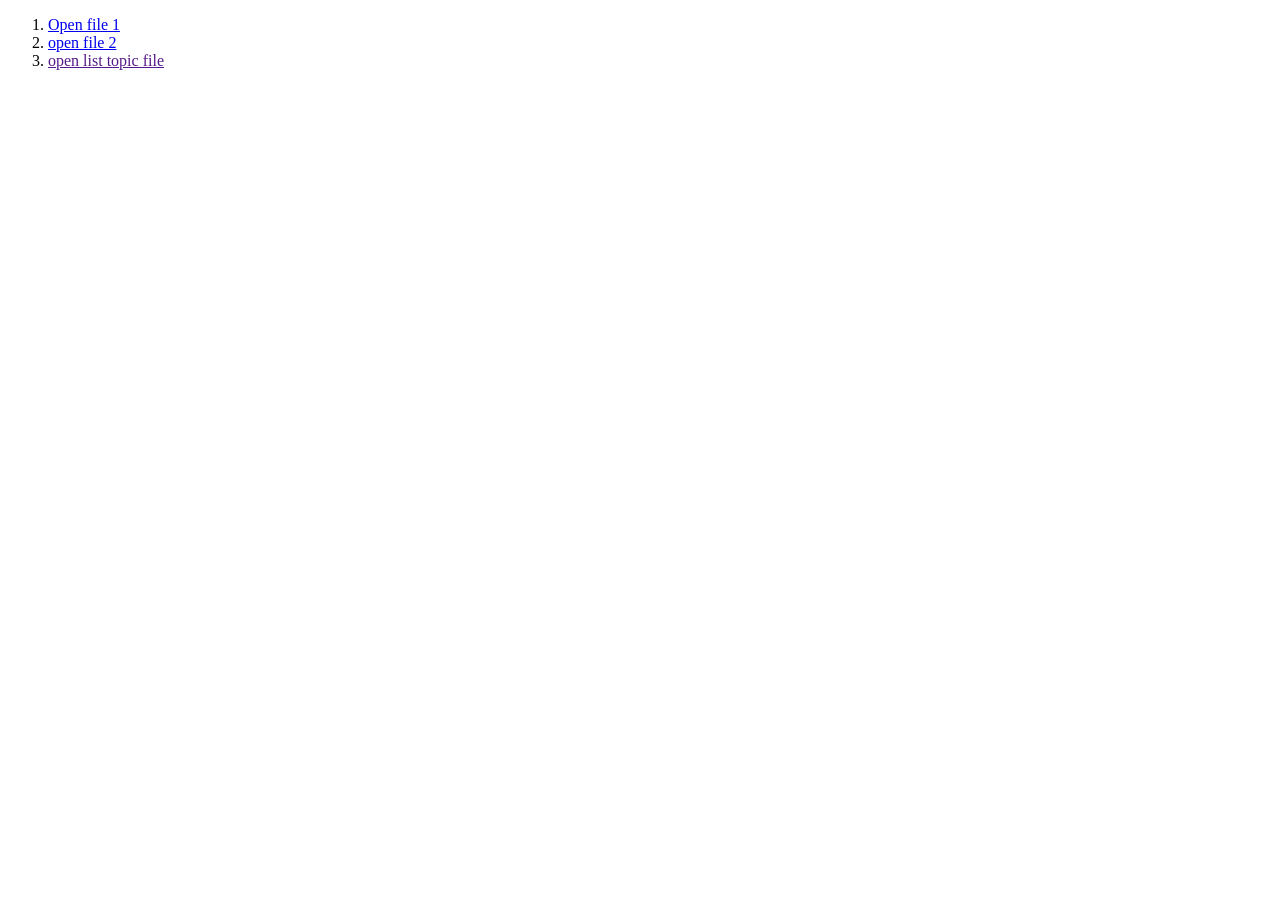
<file: links/index.html>
<!DOCTYPE html>
<html lang="en">
<head>
    <meta charset="UTF-8">
    <meta name="viewport" content="width=device-width, initial-scale=1.0">
    <title>Document</title>
</head>
<body>
    <ol>
        <li>
            <a href="class1.html" target="_blank">Open file 1</a>
        </li>
        <li>
            <a href="class2.html">open file 2</a>

        </li>
        <li>
            <a href="">open list topic file</a>
        </li>
    </ol>
    
</body>
</html>
</file>
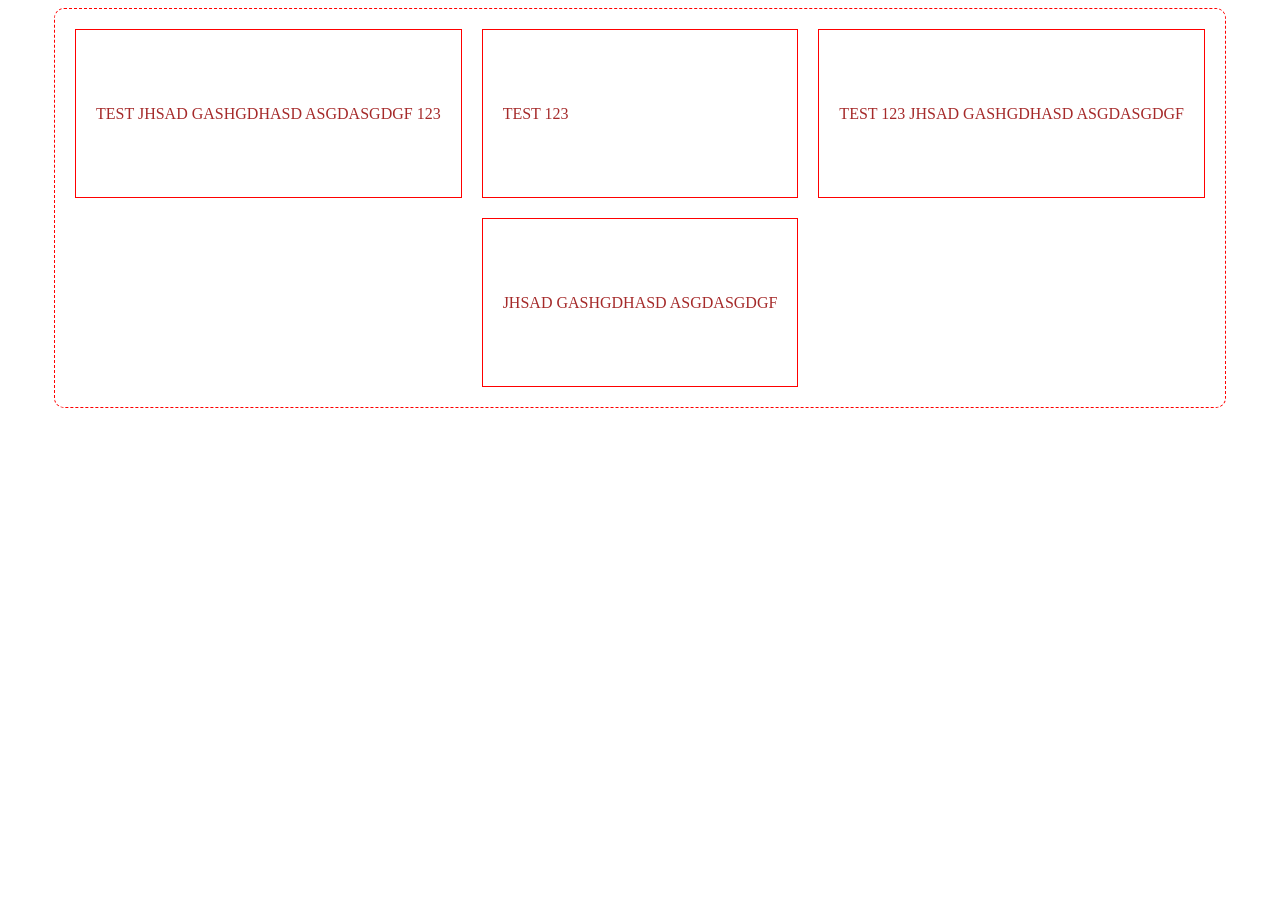
<file: card.html>
<!DOCTYPE html>
<html lang="en">
  <head>
    <meta charset="UTF-8" />
    <meta name="viewport" content="width=device-width, initial-scale=1.0" />
    <title>Document</title>
    <link rel="stylesheet" href="./card.css" />
    
  </head>
  <body>
    <!-- <ol >
        <li>Lorem ipsum dolor sit amet, consectetur adipisicing elit. Suscipit in incidunt itaque placeat eos saepe, obcaecati iste, voluptates minima atque iure, eligendi quisquam? Cum quas pariatur repudiandae! Porro, et esse?

        </li>
        <li>Lorem ipsum dolor sit amet consectetur adipisicing elit. Explicabo est excepturi ad, veniam aliquid laborum voluptates illum nesciunt dolore a nihil nulla ipsam perspiciatis iste architecto magni ut earum. Tenetur.

        </li>
        <li>new items</li>
        <li>new items</li>
    </ol> -->
    <table>
        <tr>
            <td>TEST JHSAD GASHGDHASD ASGDASGDGF 123</td>
            <td>TEST 123</td>
            <td>TEST 123 JHSAD GASHGDHASD ASGDASGDGF</td>
        </tr>
          <tr>
            <td></td>
            <td> JHSAD GASHGDHASD ASGDASGDGF</td>
            <td></td>
        </tr>
    </table>
    <!-- <div >

    </div> -->
    <!-- <h1>URBANI RATES</h1>
     <img
          src="https://images.unsplash.com/photo-1588466585717-f8041aec7875?w=500&auto=format&fit=crop&q=60&ixlib=rb-4.1.0&ixid=M3wxMjA3fDB8MHxzZWFyY2h8M3x8Z29hdHxlbnwwfHwwfHx8MA%3D%3D"
          alt=""
        /> -->
    <!-- <div class="main">
      <div class="card">
        <img
          src="https://images.unsplash.com/photo-1524024973431-2ad916746881?w=500&auto=format&fit=crop&q=60&ixlib=rb-4.1.0&ixid=M3wxMjA3fDB8MHxzZWFyY2h8Mnx8Z29hdHxlbnwwfHwwfHx8MA%3D%3D"
          alt=""
        />
        <p>
          <b>Us Price : $100</b>
        </p>
      </div>
      <div class="card">
        <img
          src="https://images.unsplash.com/photo-1588466585717-f8041aec7875?w=500&auto=format&fit=crop&q=60&ixlib=rb-4.1.0&ixid=M3wxMjA3fDB8MHxzZWFyY2h8M3x8Z29hdHxlbnwwfHwwfHx8MA%3D%3D"
          alt=""
        />
        <p>
          <b>Us Price : $100</b>
        </p>
      </div>
      <div class="card">
        <img
          src="https://images.unsplash.com/photo-1588466585717-f8041aec7875?w=500&auto=format&fit=crop&q=60&ixlib=rb-4.1.0&ixid=M3wxMjA3fDB8MHxzZWFyY2h8M3x8Z29hdHxlbnwwfHwwfHx8MA%3D%3D"
          alt=""
        />
        <p>
          <b>Us Price : $100</b>
        </p>
      </div>
      
    </div>
    <br>
    <br>
    
     <div class="main">
      <div class="card">
        <img
          src="https://images.unsplash.com/photo-1524024973431-2ad916746881?w=500&auto=format&fit=crop&q=60&ixlib=rb-4.1.0&ixid=M3wxMjA3fDB8MHxzZWFyY2h8Mnx8Z29hdHxlbnwwfHwwfHx8MA%3D%3D"
          alt=""
        />
        <p>
          <b>Us Price : $100</b>
        </p>
      </div>
      <div class="card">
        <img
          src="https://images.unsplash.com/photo-1588466585717-f8041aec7875?w=500&auto=format&fit=crop&q=60&ixlib=rb-4.1.0&ixid=M3wxMjA3fDB8MHxzZWFyY2h8M3x8Z29hdHxlbnwwfHwwfHx8MA%3D%3D"
          alt=""
        />
        <p>
          <b>Us Price : $100</b>
        </p>
      </div>
      <div class="card">
        <img
          src="https://images.unsplash.com/photo-1588466585717-f8041aec7875?w=500&auto=format&fit=crop&q=60&ixlib=rb-4.1.0&ixid=M3wxMjA3fDB8MHxzZWFyY2h8M3x8Z29hdHxlbnwwfHwwfHx8MA%3D%3D"
          alt=""
        />
        <p>
          <b>Us Price : $100</b>
        </p>
      </div>
      
    </div> -->
  </body>
</html>
</file>
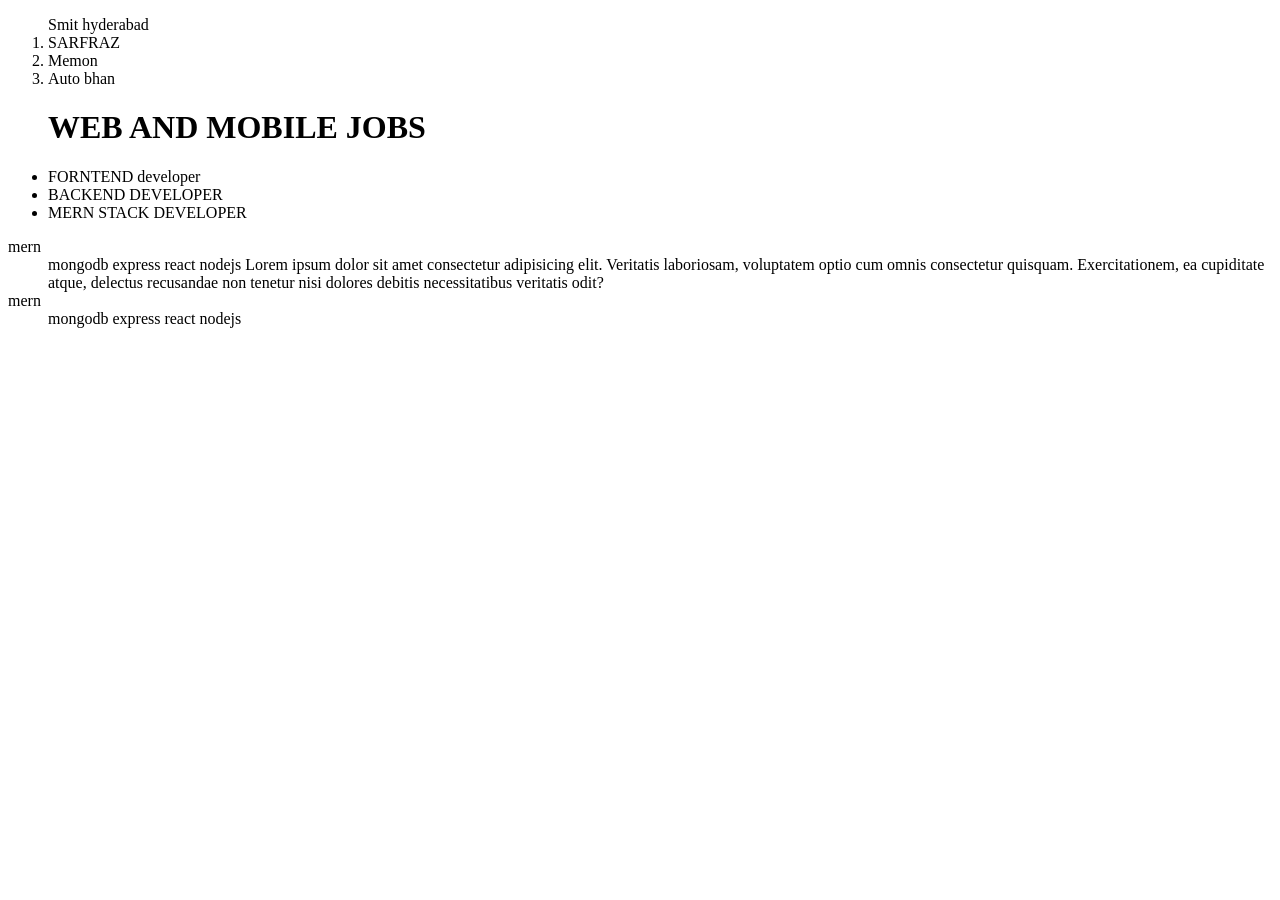
<file: list.html>
<!DOCTYPE html>
<html lang="en">
  <head>
    <meta charset="UTF-8" />
    <meta name="viewport" content="width=device-width, initial-scale=1.0" />
    <title>Document</title>
  </head>
  <body>
    <ol>
      Smit hyderabad
      <li>SARFRAZ</li>
      <li>Memon</li>
      <li>Auto bhan</li>
    </ol>
    <ul>
      <h1>WEB AND MOBILE JOBS</h1>
      <li>FORNTEND developer</li>
      <li>BACKEND DEVELOPER</li>
      <li>MERN STACK DEVELOPER</li>
    </ul>
    <dl>
      <dt>mern</dt>
      <dd>
        mongodb express react nodejs Lorem ipsum dolor sit amet consectetur
        adipisicing elit. Veritatis laboriosam, voluptatem optio cum omnis
        consectetur quisquam. Exercitationem, ea cupiditate atque, delectus
        recusandae non tenetur nisi dolores debitis necessitatibus veritatis
        odit?
      </dd>
      <dt>mern</dt>
      <dd>mongodb express react nodejs</dd>
    </dl>
  </body>
</html>
</file>
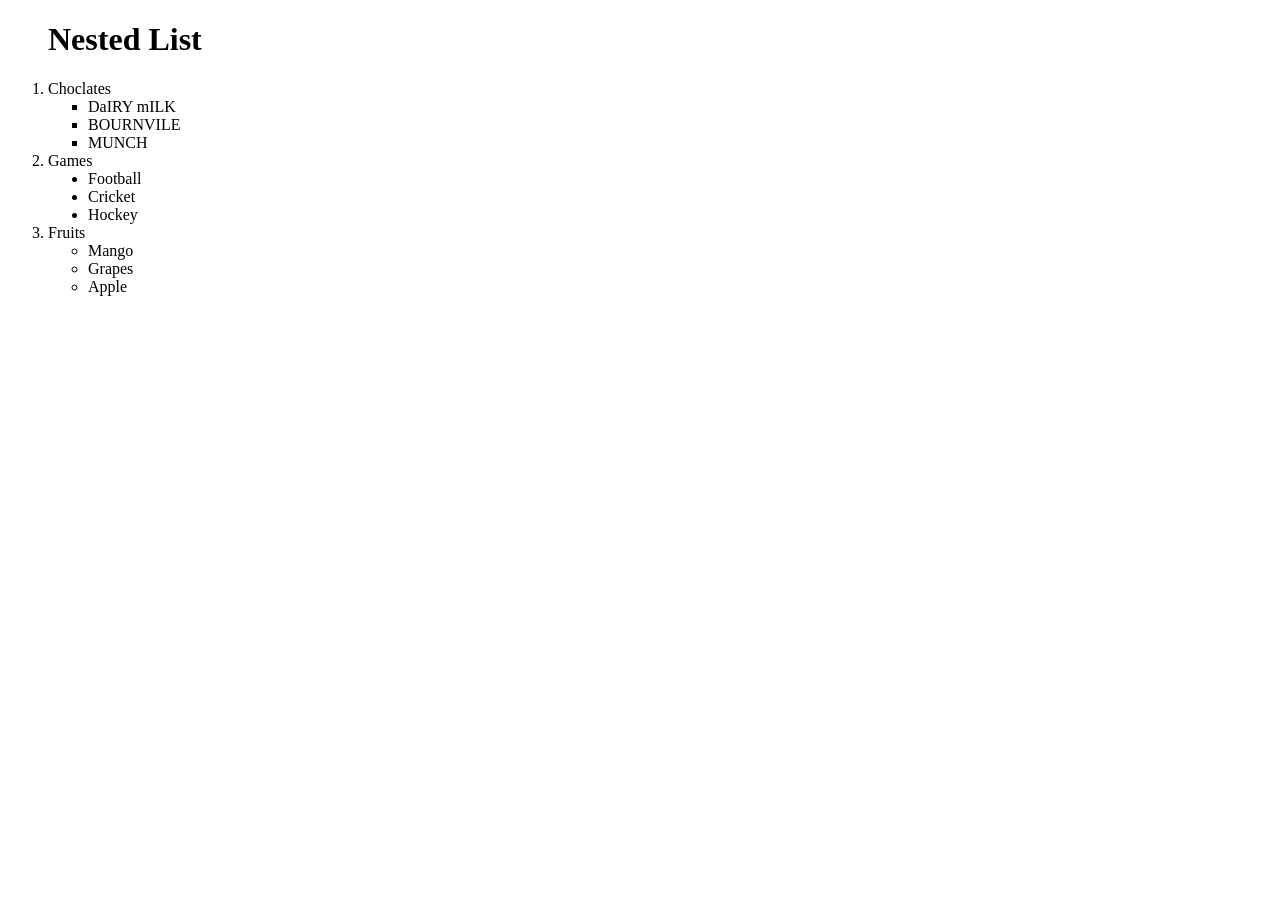
<file: nestedList.html>
<!DOCTYPE html>
<html lang="en">
  <head>
    <meta charset="UTF-8" />
    <meta name="viewport" content="width=device-width, initial-scale=1.0" />
    <title>Document</title>
  
  </head>
  <body>
    <ol>
      <h1>Nested List</h1>
      <li>
        Choclates 
        <ul type="SQUARE">
          <li>DaIRY mILK</li>
          <li>BOURNVILE</li>
          <li>MUNCH</li>
        </ul>
    </li>
    
      <li>
        Games
        <ul type="disc">
          <li>Football</li>
          <li>Cricket</li>
          <li>Hockey</li>
        </ul>
      </li>
      <li>
        Fruits
        <ul>
          <li>Mango</li>
          <li>Grapes</li>
          <li>Apple</li>
        </ul>
      </li>
    </ol>
  </body>
</html>
</file>
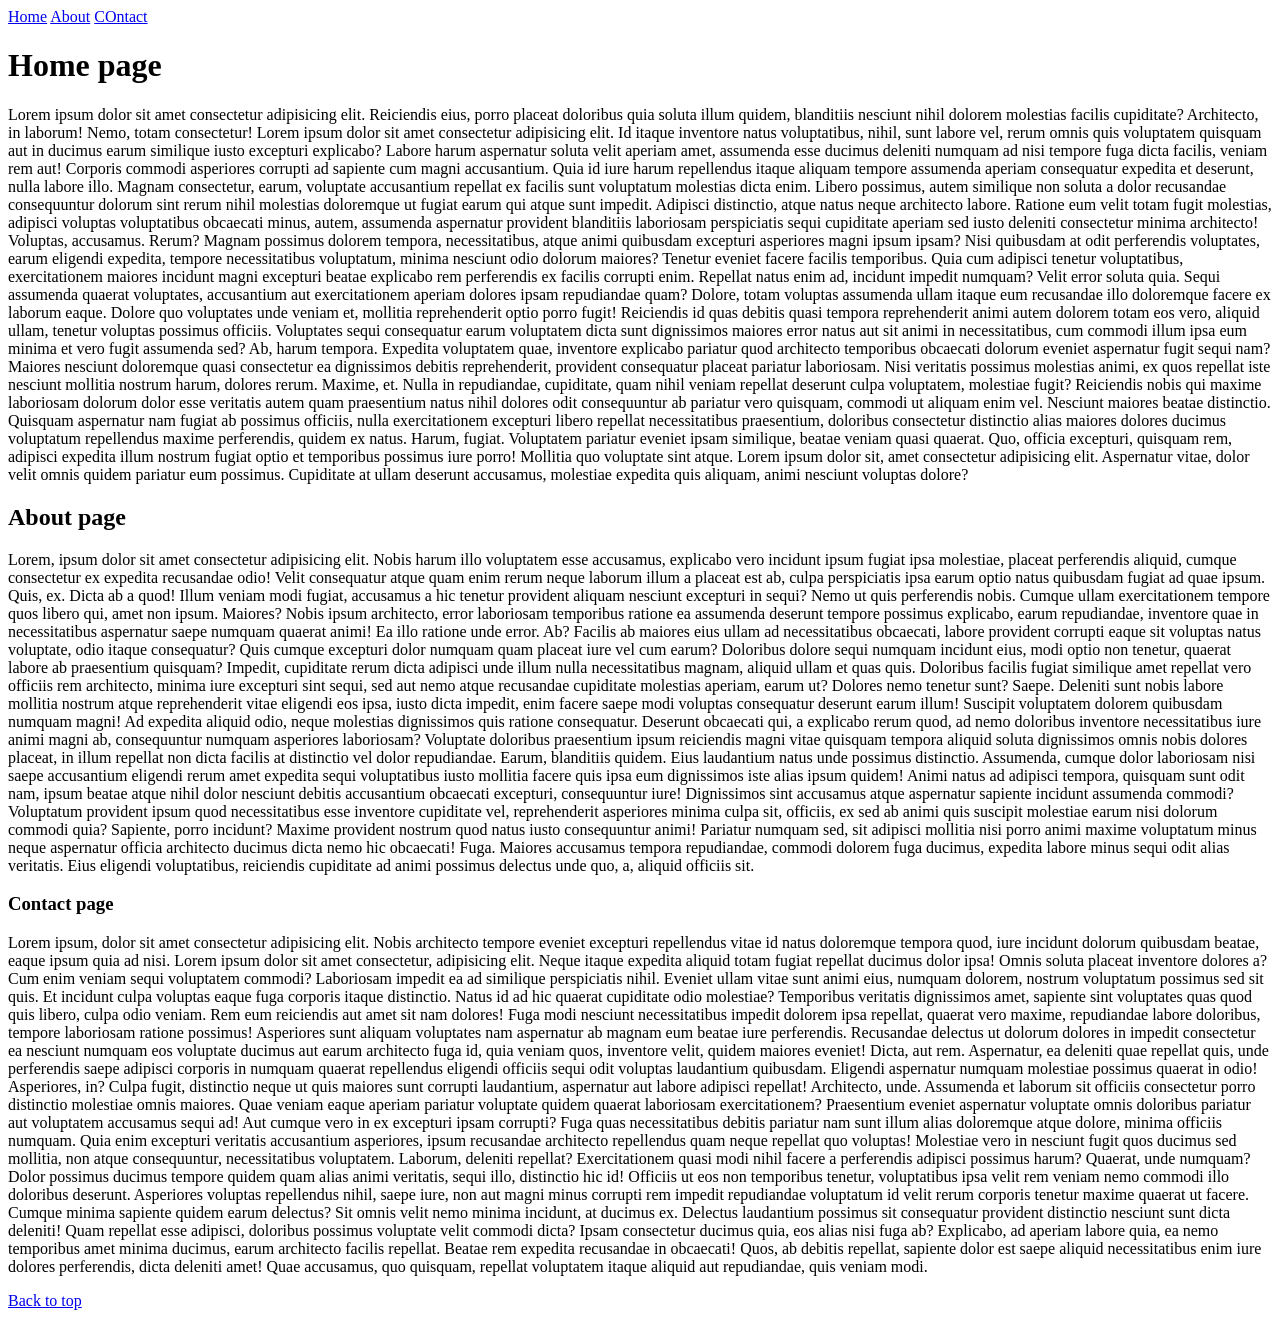
<file: new.html>
<!DOCTYPE html>
<html lang="en">
  <head>
    <meta charset="UTF-8" />
    <meta name="viewport" content="width=device-width, initial-scale=1.0" />
    <title>Document</title>
  </head>
  <body>
    <a href="#home" id="mainpage">Home</a>
    <a href="#about">About</a>
    <a href="#contact">COntact</a>
    <h1 id="home">Home page</h1>
    <p>
      Lorem ipsum dolor sit amet consectetur adipisicing elit. Reiciendis eius,
      porro placeat doloribus quia soluta illum quidem, blanditiis nesciunt
      nihil dolorem molestias facilis cupiditate? Architecto, in laborum! Nemo,
      totam consectetur! Lorem ipsum dolor sit amet consectetur adipisicing
      elit. Id itaque inventore natus voluptatibus, nihil, sunt labore vel,
      rerum omnis quis voluptatem quisquam aut in ducimus earum similique iusto
      excepturi explicabo? Labore harum aspernatur soluta velit aperiam amet,
      assumenda esse ducimus deleniti numquam ad nisi tempore fuga dicta
      facilis, veniam rem aut! Corporis commodi asperiores corrupti ad sapiente
      cum magni accusantium. Quia id iure harum repellendus itaque aliquam
      tempore assumenda aperiam consequatur expedita et deserunt, nulla labore
      illo. Magnam consectetur, earum, voluptate accusantium repellat ex facilis
      sunt voluptatum molestias dicta enim. Libero possimus, autem similique non
      soluta a dolor recusandae consequuntur dolorum sint rerum nihil molestias
      doloremque ut fugiat earum qui atque sunt impedit. Adipisci distinctio,
      atque natus neque architecto labore. Ratione eum velit totam fugit
      molestias, adipisci voluptas voluptatibus obcaecati minus, autem,
      assumenda aspernatur provident blanditiis laboriosam perspiciatis sequi
      cupiditate aperiam sed iusto deleniti consectetur minima architecto!
      Voluptas, accusamus. Rerum? Magnam possimus dolorem tempora,
      necessitatibus, atque animi quibusdam excepturi asperiores magni ipsum
      ipsam? Nisi quibusdam at odit perferendis voluptates, earum eligendi
      expedita, tempore necessitatibus voluptatum, minima nesciunt odio dolorum
      maiores? Tenetur eveniet facere facilis temporibus. Quia cum adipisci
      tenetur voluptatibus, exercitationem maiores incidunt magni excepturi
      beatae explicabo rem perferendis ex facilis corrupti enim. Repellat natus
      enim ad, incidunt impedit numquam? Velit error soluta quia. Sequi
      assumenda quaerat voluptates, accusantium aut exercitationem aperiam
      dolores ipsam repudiandae quam? Dolore, totam voluptas assumenda ullam
      itaque eum recusandae illo doloremque facere ex laborum eaque. Dolore quo
      voluptates unde veniam et, mollitia reprehenderit optio porro fugit!
      Reiciendis id quas debitis quasi tempora reprehenderit animi autem dolorem
      totam eos vero, aliquid ullam, tenetur voluptas possimus officiis.
      Voluptates sequi consequatur earum voluptatem dicta sunt dignissimos
      maiores error natus aut sit animi in necessitatibus, cum commodi illum
      ipsa eum minima et vero fugit assumenda sed? Ab, harum tempora. Expedita
      voluptatem quae, inventore explicabo pariatur quod architecto temporibus
      obcaecati dolorum eveniet aspernatur fugit sequi nam? Maiores nesciunt
      doloremque quasi consectetur ea dignissimos debitis reprehenderit,
      provident consequatur placeat pariatur laboriosam. Nisi veritatis possimus
      molestias animi, ex quos repellat iste nesciunt mollitia nostrum harum,
      dolores rerum. Maxime, et. Nulla in repudiandae, cupiditate, quam nihil
      veniam repellat deserunt culpa voluptatem, molestiae fugit? Reiciendis
      nobis qui maxime laboriosam dolorum dolor esse veritatis autem quam
      praesentium natus nihil dolores odit consequuntur ab pariatur vero
      quisquam, commodi ut aliquam enim vel. Nesciunt maiores beatae distinctio.
      Quisquam aspernatur nam fugiat ab possimus officiis, nulla exercitationem
      excepturi libero repellat necessitatibus praesentium, doloribus
      consectetur distinctio alias maiores dolores ducimus voluptatum
      repellendus maxime perferendis, quidem ex natus. Harum, fugiat. Voluptatem
      pariatur eveniet ipsam similique, beatae veniam quasi quaerat. Quo,
      officia excepturi, quisquam rem, adipisci expedita illum nostrum fugiat
      optio et temporibus possimus iure porro! Mollitia quo voluptate sint
      atque. Lorem ipsum dolor sit, amet consectetur adipisicing elit.
      Aspernatur vitae, dolor velit omnis quidem pariatur eum possimus.
      Cupiditate at ullam deserunt accusamus, molestiae expedita quis aliquam,
      animi nesciunt voluptas dolore?
    </p>
    <h2 id="about">About page</h2>
    <p>
      Lorem, ipsum dolor sit amet consectetur adipisicing elit. Nobis harum illo
      voluptatem esse accusamus, explicabo vero incidunt ipsum fugiat ipsa
      molestiae, placeat perferendis aliquid, cumque consectetur ex expedita
      recusandae odio! Velit consequatur atque quam enim rerum neque laborum
      illum a placeat est ab, culpa perspiciatis ipsa earum optio natus
      quibusdam fugiat ad quae ipsum. Quis, ex. Dicta ab a quod! Illum veniam
      modi fugiat, accusamus a hic tenetur provident aliquam nesciunt excepturi
      in sequi? Nemo ut quis perferendis nobis. Cumque ullam exercitationem
      tempore quos libero qui, amet non ipsum. Maiores? Nobis ipsum architecto,
      error laboriosam temporibus ratione ea assumenda deserunt tempore possimus
      explicabo, earum repudiandae, inventore quae in necessitatibus aspernatur
      saepe numquam quaerat animi! Ea illo ratione unde error. Ab? Facilis ab
      maiores eius ullam ad necessitatibus obcaecati, labore provident corrupti
      eaque sit voluptas natus voluptate, odio itaque consequatur? Quis cumque
      excepturi dolor numquam quam placeat iure vel cum earum? Doloribus dolore
      sequi numquam incidunt eius, modi optio non tenetur, quaerat labore ab
      praesentium quisquam? Impedit, cupiditate rerum dicta adipisci unde illum
      nulla necessitatibus magnam, aliquid ullam et quas quis. Doloribus facilis
      fugiat similique amet repellat vero officiis rem architecto, minima iure
      excepturi sint sequi, sed aut nemo atque recusandae cupiditate molestias
      aperiam, earum ut? Dolores nemo tenetur sunt? Saepe. Deleniti sunt nobis
      labore mollitia nostrum atque reprehenderit vitae eligendi eos ipsa, iusto
      dicta impedit, enim facere saepe modi voluptas consequatur deserunt earum
      illum! Suscipit voluptatem dolorem quibusdam numquam magni! Ad expedita
      aliquid odio, neque molestias dignissimos quis ratione consequatur.
      Deserunt obcaecati qui, a explicabo rerum quod, ad nemo doloribus
      inventore necessitatibus iure animi magni ab, consequuntur numquam
      asperiores laboriosam? Voluptate doloribus praesentium ipsum reiciendis
      magni vitae quisquam tempora aliquid soluta dignissimos omnis nobis
      dolores placeat, in illum repellat non dicta facilis at distinctio vel
      dolor repudiandae. Earum, blanditiis quidem. Eius laudantium natus unde
      possimus distinctio. Assumenda, cumque dolor laboriosam nisi saepe
      accusantium eligendi rerum amet expedita sequi voluptatibus iusto mollitia
      facere quis ipsa eum dignissimos iste alias ipsum quidem! Animi natus ad
      adipisci tempora, quisquam sunt odit nam, ipsum beatae atque nihil dolor
      nesciunt debitis accusantium obcaecati excepturi, consequuntur iure!
      Dignissimos sint accusamus atque aspernatur sapiente incidunt assumenda
      commodi? Voluptatum provident ipsum quod necessitatibus esse inventore
      cupiditate vel, reprehenderit asperiores minima culpa sit, officiis, ex
      sed ab animi quis suscipit molestiae earum nisi dolorum commodi quia?
      Sapiente, porro incidunt? Maxime provident nostrum quod natus iusto
      consequuntur animi! Pariatur numquam sed, sit adipisci mollitia nisi porro
      animi maxime voluptatum minus neque aspernatur officia architecto ducimus
      dicta nemo hic obcaecati! Fuga. Maiores accusamus tempora repudiandae,
      commodi dolorem fuga ducimus, expedita labore minus sequi odit alias
      veritatis. Eius eligendi voluptatibus, reiciendis cupiditate ad animi
      possimus delectus unde quo, a, aliquid officiis sit.
    </p>
    <h3 id="contact">Contact page</h3>
    <p>
      Lorem ipsum, dolor sit amet consectetur adipisicing elit. Nobis architecto
      tempore eveniet excepturi repellendus vitae id natus doloremque tempora
      quod, iure incidunt dolorum quibusdam beatae, eaque ipsum quia ad nisi.
      Lorem ipsum dolor sit amet consectetur, adipisicing elit. Neque itaque
      expedita aliquid totam fugiat repellat ducimus dolor ipsa! Omnis soluta
      placeat inventore dolores a? Cum enim veniam sequi voluptatem commodi?
      Laboriosam impedit ea ad similique perspiciatis nihil. Eveniet ullam vitae
      sunt animi eius, numquam dolorem, nostrum voluptatum possimus sed sit
      quis. Et incidunt culpa voluptas eaque fuga corporis itaque distinctio.
      Natus id ad hic quaerat cupiditate odio molestiae? Temporibus veritatis
      dignissimos amet, sapiente sint voluptates quas quod quis libero, culpa
      odio veniam. Rem eum reiciendis aut amet sit nam dolores! Fuga modi
      nesciunt necessitatibus impedit dolorem ipsa repellat, quaerat vero
      maxime, repudiandae labore doloribus, tempore laboriosam ratione possimus!
      Asperiores sunt aliquam voluptates nam aspernatur ab magnam eum beatae
      iure perferendis. Recusandae delectus ut dolorum dolores in impedit
      consectetur ea nesciunt numquam eos voluptate ducimus aut earum architecto
      fuga id, quia veniam quos, inventore velit, quidem maiores eveniet! Dicta,
      aut rem. Aspernatur, ea deleniti quae repellat quis, unde perferendis
      saepe adipisci corporis in numquam quaerat repellendus eligendi officiis
      sequi odit voluptas laudantium quibusdam. Eligendi aspernatur numquam
      molestiae possimus quaerat in odio! Asperiores, in? Culpa fugit,
      distinctio neque ut quis maiores sunt corrupti laudantium, aspernatur aut
      labore adipisci repellat! Architecto, unde. Assumenda et laborum sit
      officiis consectetur porro distinctio molestiae omnis maiores. Quae veniam
      eaque aperiam pariatur voluptate quidem quaerat laboriosam exercitationem?
      Praesentium eveniet aspernatur voluptate omnis doloribus pariatur aut
      voluptatem accusamus sequi ad! Aut cumque vero in ex excepturi ipsam
      corrupti? Fuga quas necessitatibus debitis pariatur nam sunt illum alias
      doloremque atque dolore, minima officiis numquam. Quia enim excepturi
      veritatis accusantium asperiores, ipsum recusandae architecto repellendus
      quam neque repellat quo voluptas! Molestiae vero in nesciunt fugit quos
      ducimus sed mollitia, non atque consequuntur, necessitatibus voluptatem.
      Laborum, deleniti repellat? Exercitationem quasi modi nihil facere a
      perferendis adipisci possimus harum? Quaerat, unde numquam? Dolor possimus
      ducimus tempore quidem quam alias animi veritatis, sequi illo, distinctio
      hic id! Officiis ut eos non temporibus tenetur, voluptatibus ipsa velit
      rem veniam nemo commodi illo doloribus deserunt. Asperiores voluptas
      repellendus nihil, saepe iure, non aut magni minus corrupti rem impedit
      repudiandae voluptatum id velit rerum corporis tenetur maxime quaerat ut
      facere. Cumque minima sapiente quidem earum delectus? Sit omnis velit nemo
      minima incidunt, at ducimus ex. Delectus laudantium possimus sit
      consequatur provident distinctio nesciunt sunt dicta deleniti! Quam
      repellat esse adipisci, doloribus possimus voluptate velit commodi dicta?
      Ipsam consectetur ducimus quia, eos alias nisi fuga ab? Explicabo, ad
      aperiam labore quia, ea nemo temporibus amet minima ducimus, earum
      architecto facilis repellat. Beatae rem expedita recusandae in obcaecati!
      Quos, ab debitis repellat, sapiente dolor est saepe aliquid necessitatibus
      enim iure dolores perferendis, dicta deleniti amet! Quae accusamus, quo
      quisquam, repellat voluptatem itaque aliquid aut repudiandae, quis veniam
      modi.
    </p>
    <a href="#mainpage">Back to top</a>
  </body>
</html>
</file>
<file: card.css>
/* *{
    margin: 0px;
    padding: 0px;
}
h1{
    text-align: center;
}
.main{
    display: inline;
    margin: 10%;
}
.card{
    display: inline-block;
    width: 23%;
    height: 150px;
    background-color: rgb(245, 10, 46);
    
}

.card:hover{
    box-shadow: 10px 10px 10px gray;
   
}
p:hover{
 color: brown !important;
 text-shadow: 3px 3px 10px yellow;
}
p{
    text-align: center;
    color: white;
  
}


img{
    width: 20%;
    margin:5px auto;
    display: block;
    border-radius: 20px;
    height: 200px;
}
li{
    display: inline-block;
} */
 /* div{
    height: 300px;
    width: 300px;
    margin: 20px;
    background-color: red;
    box-shadow: 100px 10px 10px inset yellow;
 } */
  /* ol{ */
    /* list-style-position: inside; */
    /* list-style-image: url("./star.png");
    list-style-type: decimal-leading-zero; */
    /* list-style:  url("star2.png") circle inside; */
   
    /* list-style-typ:; */
  /* } */

  table{

    border: 1px dashed red;
    border-radius: 10px;
    /* width: 50%; */
    width: fit-content;
    height: 400px;
    margin: auto;
    empty-cells: hide;
    border-spacing: 20px;
    border-collapse: separate;
  
    /* padding: 20px; */
  }

  td{
    border: 1px solid red;
     /* border-radius: 100px; */
    color: brown;
    padding: 20px;
    width: fit-content;
      
  }
</file>
